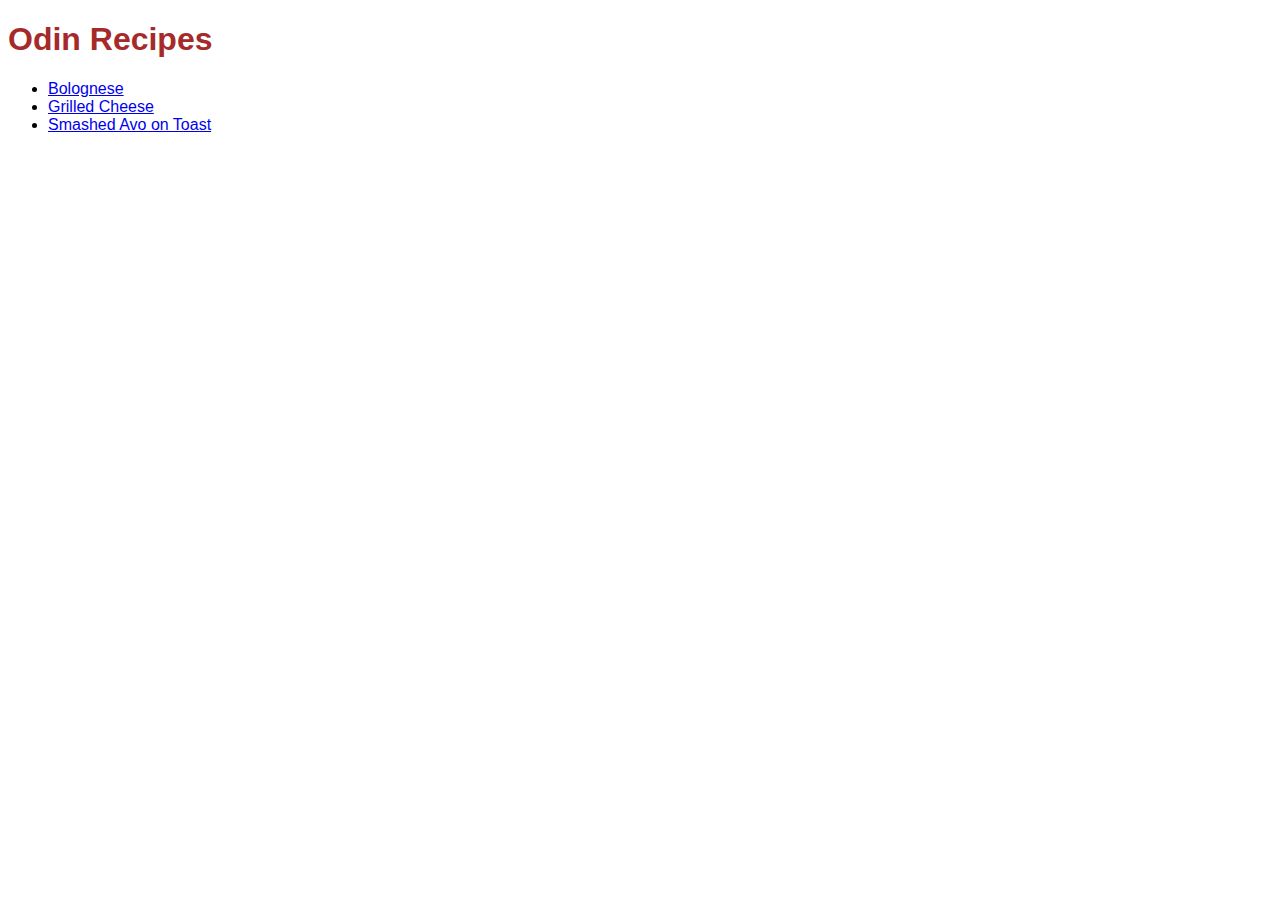
<file: index.html>
<!DOCTYPE html>
<html lang="en">
<head>
    <meta charset="UTF-8">
    <meta name="viewport" content="width=device-width, initial-scale=1.0">
    <link rel="stylesheet" href="styles.css">
    <title>Recipes</title>
</head>
<body>
    <h1>Odin Recipes</h1>
    <ul>
        <li><a href="recipes/bolognese.html">Bolognese</a></li>
        <li><a href="recipes/grilled_cheese.html">Grilled Cheese</a></li>
        <li><a href="recipes/smashed_avo.html">Smashed Avo on Toast</a></li>
    </ul>
</body>
</html>
</file>
<file: styles.css>
* {
  font-family: "Helvetica", "Arial", sans-serif;
}

h1, h3 {
  color: brown;
}

img {
  width: 500px;
  height: auto;
}
</file>
